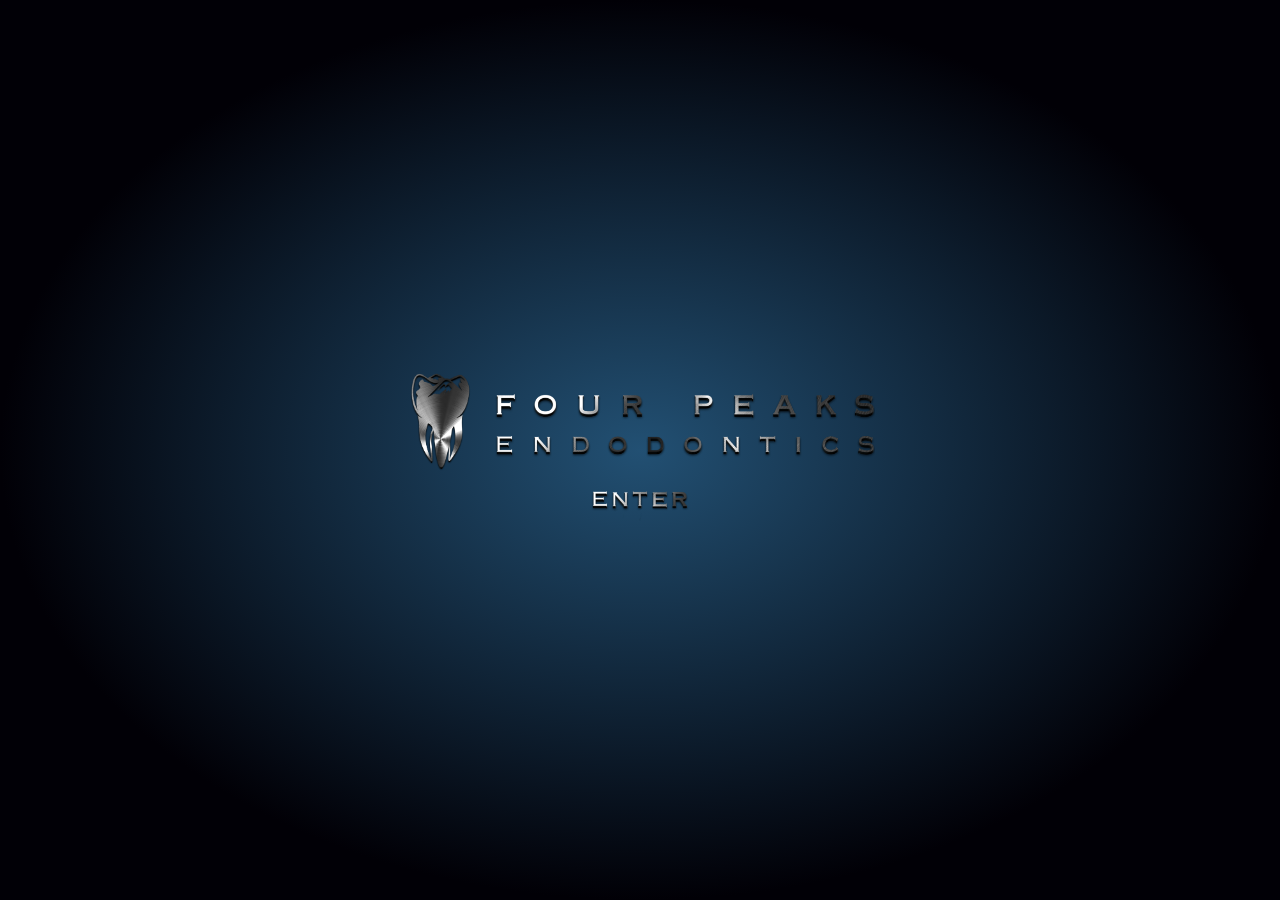
<file: index.html>
<!doctype html>
<html lang="en">
  <head>
    <meta charset="utf-8">
    <title>Four Peaks Endodontics</title>
    <link href="index.css" rel="stylesheet" type="text/css" media="all">
  </head>
  <body class="main">
    <div class="column">
    <div class="row">
      <img class="tooth" src="./assets/tooth.png" />
      <img class="logo" src="./assets/words.png" />
    </div>
    <a href="home">
    <button class="enter" name="button"></button>
    </a>
    </div>
  </body>
</html>
</file>
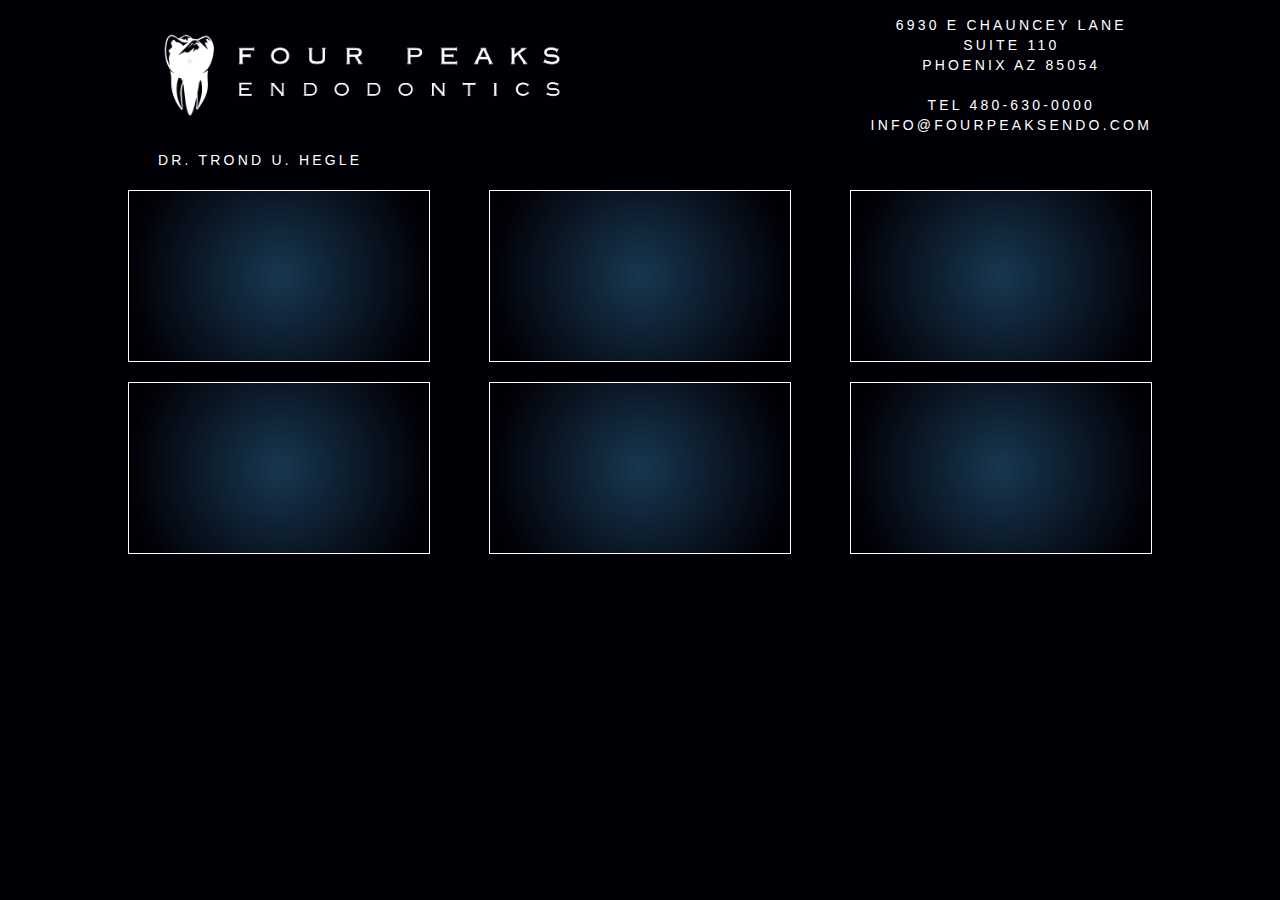
<file: home.html>
<!doctype html>
<html lang="en">
  <head>
    <meta charset="utf-8">
    <title>Four Peaks Endodontics</title>
    <link href="index.css" rel="stylesheet" type="text/css" media="all">
  </head>
  <body class="home">
    <div class="header">
      <img class="header-logo" src="./assets/header-logo.png" />
      <p class="address">
        6930 E CHAUNCEY LANE <br />
        SUITE 110 <br />
        PHOENIX AZ 85054 <br /> <br />
        TEL 480-630-0000 <br />
        INFO@FOURPEAKSENDO.COM
      </p>
    </div>
    <div class="home-grid">
      <p class="dr">DR. TROND U. HEGLE</p>
      <div class="row grid">
        <div class="box"> 
        </div>
        <div class="box"> 
        </div>
        <div class="box"> 
        </div>
      </div>
      <div class="row grid">
        <div class="box"> 
        </div>
        <div class="box"> 
        </div>
        <div class="box"> 
        </div>
      </div>
    </div>
  </body>
</html>
</file>
<file: index.css>
/* http://meyerweb.com/eric/tools/css/reset/ 
   v2.0 | 20110126
   License: none (public domain)
*/

html, body, div, span, applet, object, iframe,
h1, h2, h3, h4, h5, h6, p, blockquote, pre,
a, abbr, acronym, address, big, cite, code,
del, dfn, em, img, ins, kbd, q, s, samp,
small, strike, strong, sub, sup, tt, var,
b, u, i, center,
dl, dt, dd, ol, ul, li,
fieldset, form, label, legend,
table, caption, tbody, tfoot, thead, tr, th, td,
article, aside, canvas, details, embed, 
figure, figcaption, footer, header, hgroup, 
menu, nav, output, ruby, section, summary,
time, mark, audio, video {
  margin: 0;
  padding: 0;
  border: 0;
  font-size: 100%;
  font: inherit;
  vertical-align: baseline;
}
/* HTML5 display-role reset for older browsers */
article, aside, details, figcaption, figure, 
footer, header, hgroup, menu, nav, section {
  display: block;
}
body {
  line-height: 1;
}
ol, ul {
  list-style: none;
}
blockquote, q {
  quotes: none;
}
blockquote:before, blockquote:after,
q:before, q:after {
  content: '';
  content: none;
}
table {
  border-collapse: collapse;
  border-spacing: 0;
}

.main {
  display: flex;
  justify-content: center;
  align-items: center;
  width: 100vw;
  height: 100vh;
  background:
    radial-gradient(
      farthest-side,
      #225073,
      #010006
    );
}

.home {
  display: flex;
  flex-direction: column;
  width: 100vw;
  height: 100vh;
  background: #010006;
  color: white;
  line-height: 20px;
  font-family: sans-serif;
  font-weight: 200;
  font-size: 14px;
  letter-spacing: .2rem;
}

.header {
  display: flex;
  justify-content: space-between;
  align-self: center;
  width: 80vw;
  align-items: center;
  min-height: 150px;
  flex-wrap: wrap;
}


.tooth {
  width: 90px;
  height: auto;
}

.logo {
  margin-top: 5px;
  width: 380px;
  height: auto;
}

.header-logo {
  height: 150px;
}

.enter {
  width: 100px;
  height: 50px;
  align-self: center;
  background: url(./assets/enter.png) center no-repeat;
  background-size: contain;
  border: none;
}

.address {
  text-align: center;
}

.home-grid {
  align-self: center;
  width: 80vw;
}

.dr {
  margin-left: 30px;
  margin-bottom: 20px;
}

.box {
  height: 170px;
  width: 300px;
  border: 1px solid white;
  background:
  radial-gradient(
    circle farthest-side,
    #173750,
    #010006
  );
}

.column {
  display: flex;
  flex-direction: column;
  justify-content: space-around;
  align-items: center;
}

.row {
  display: flex;
  align-items: center;
}

.grid {
  justify-content: space-between;
  margin-bottom: 20px;
}
</file>
